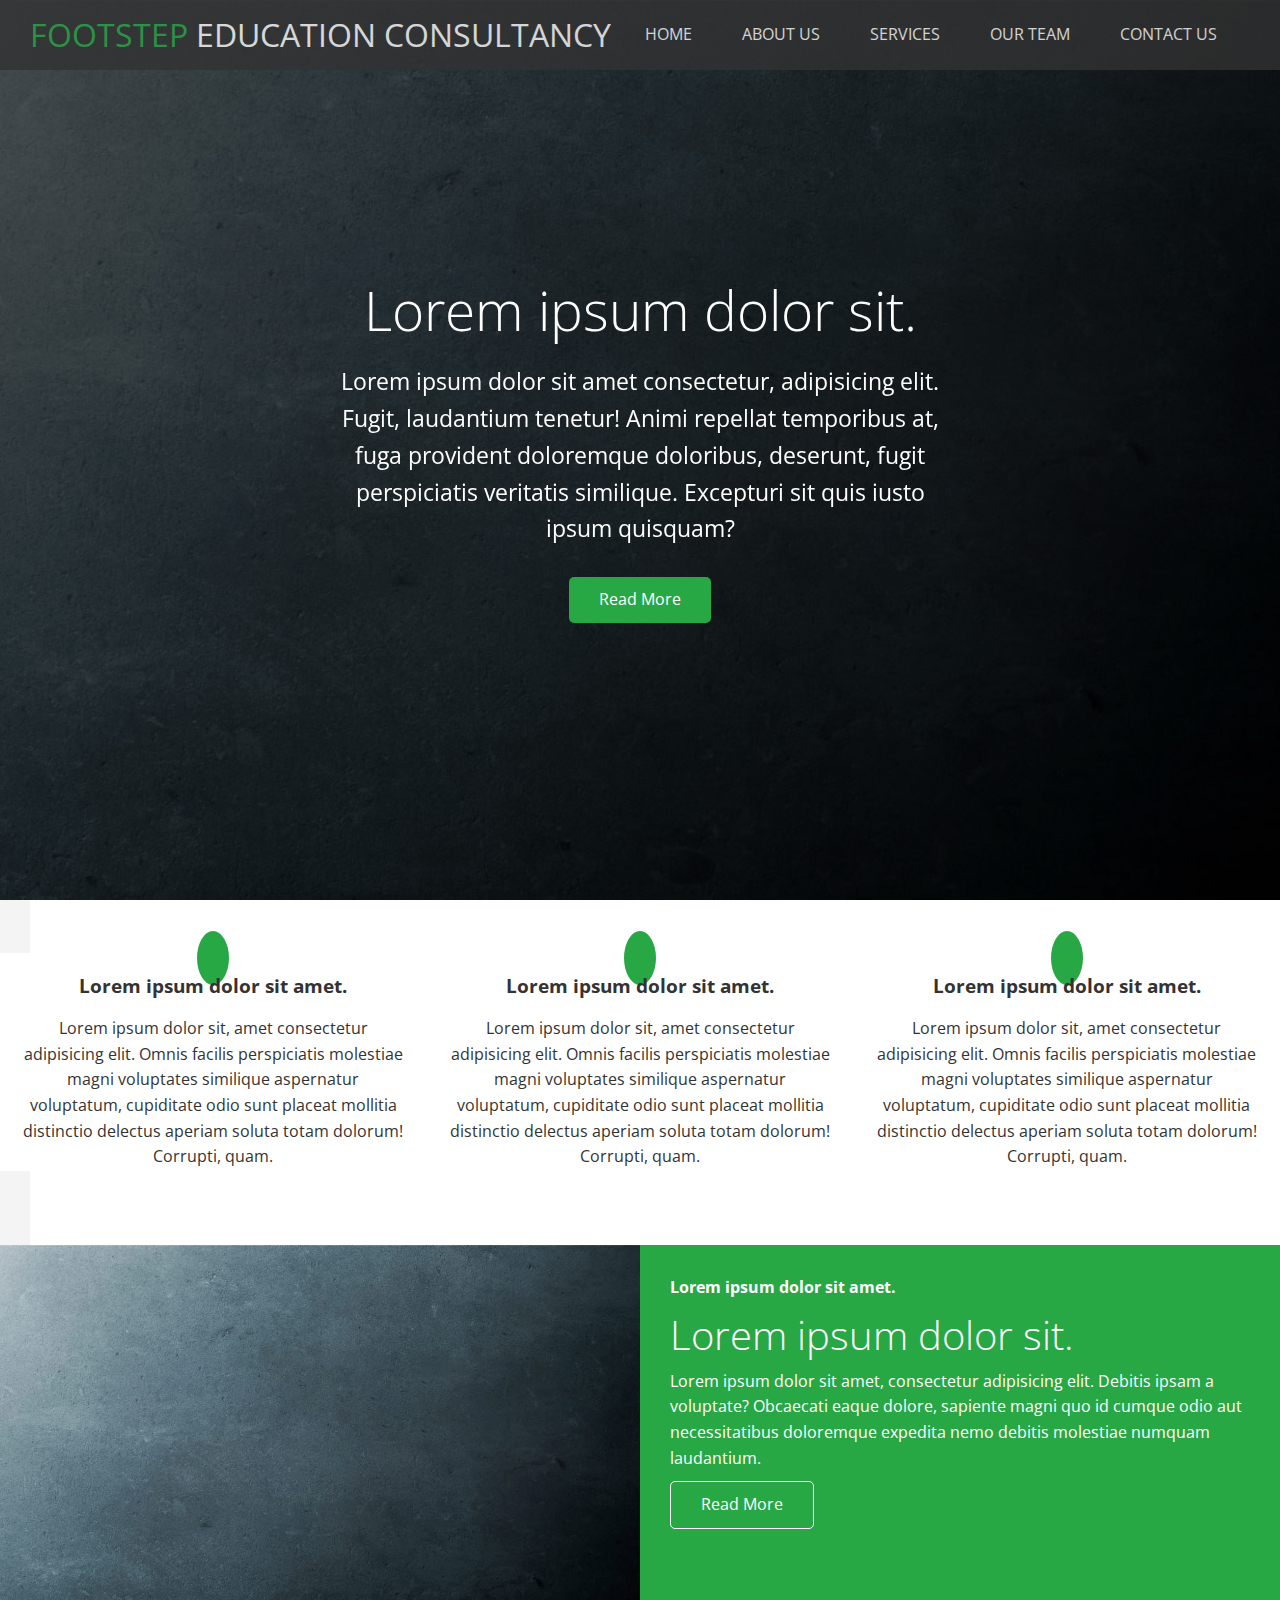
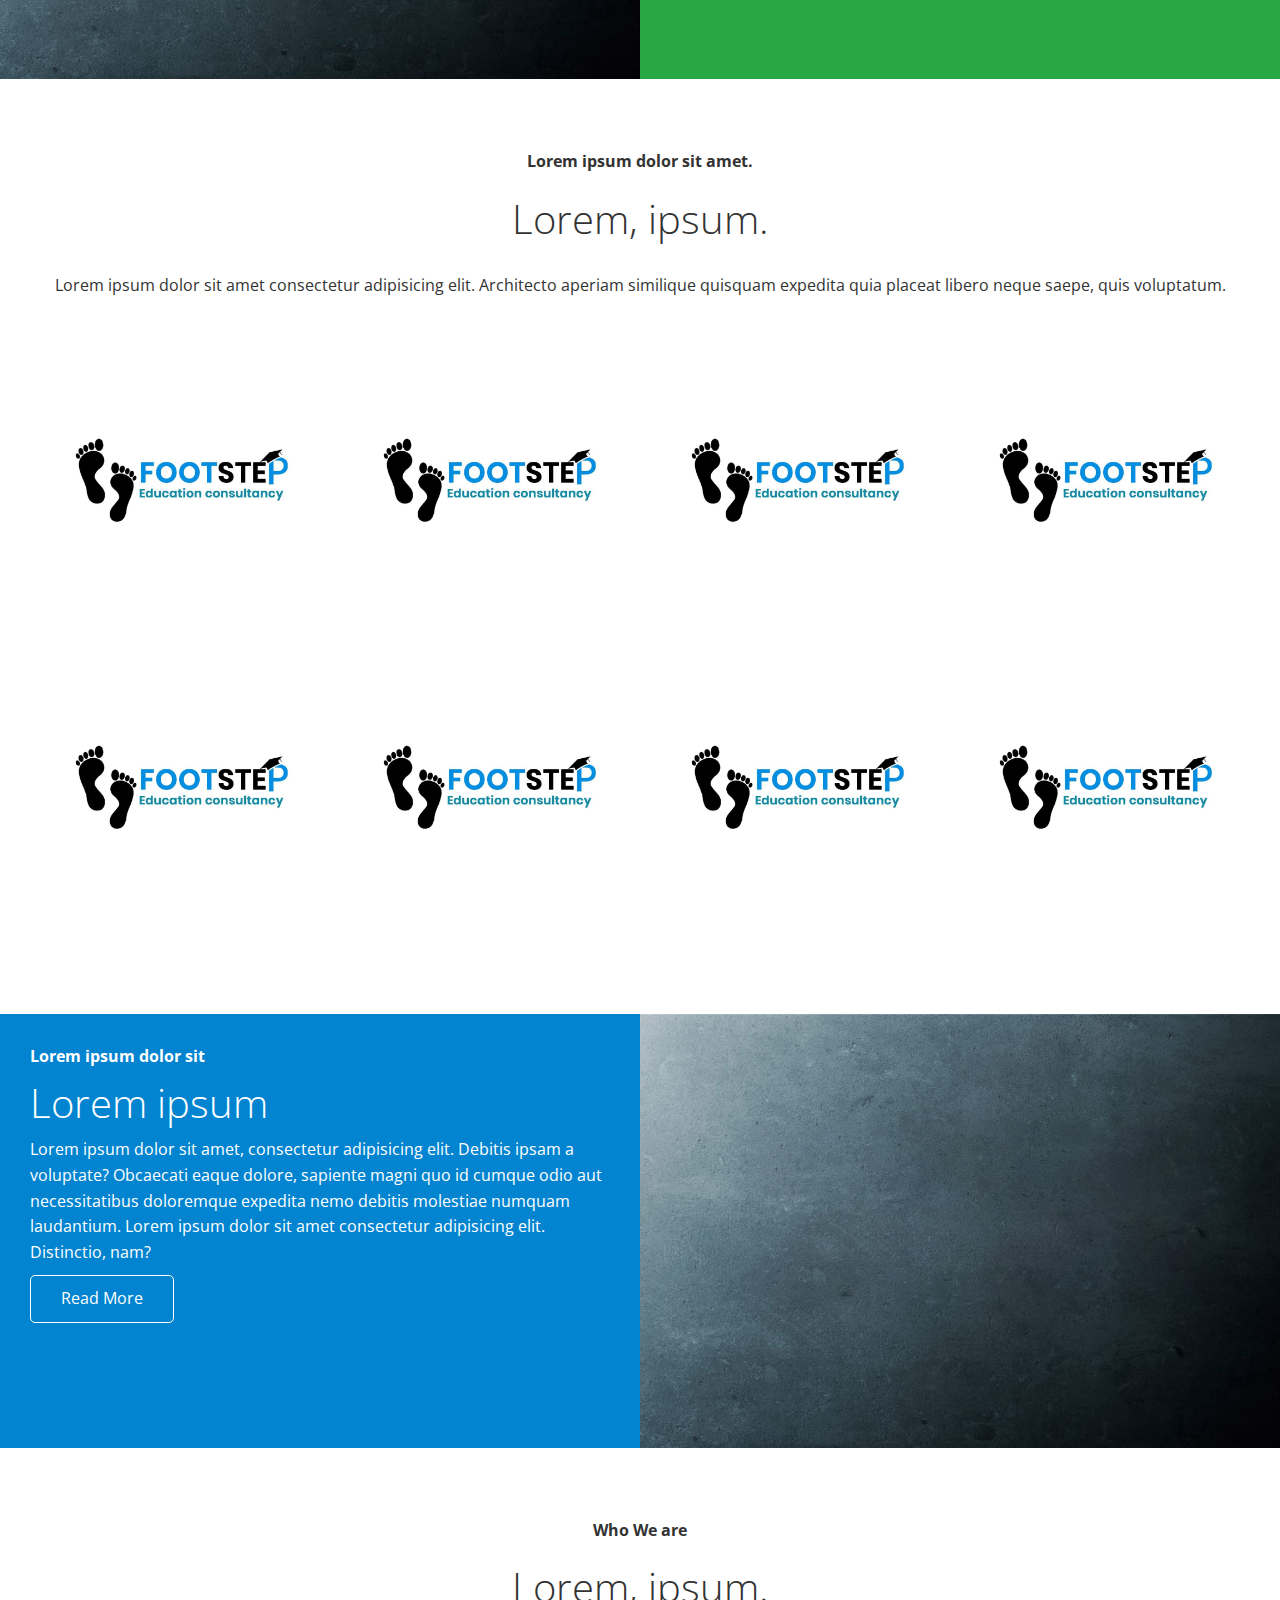
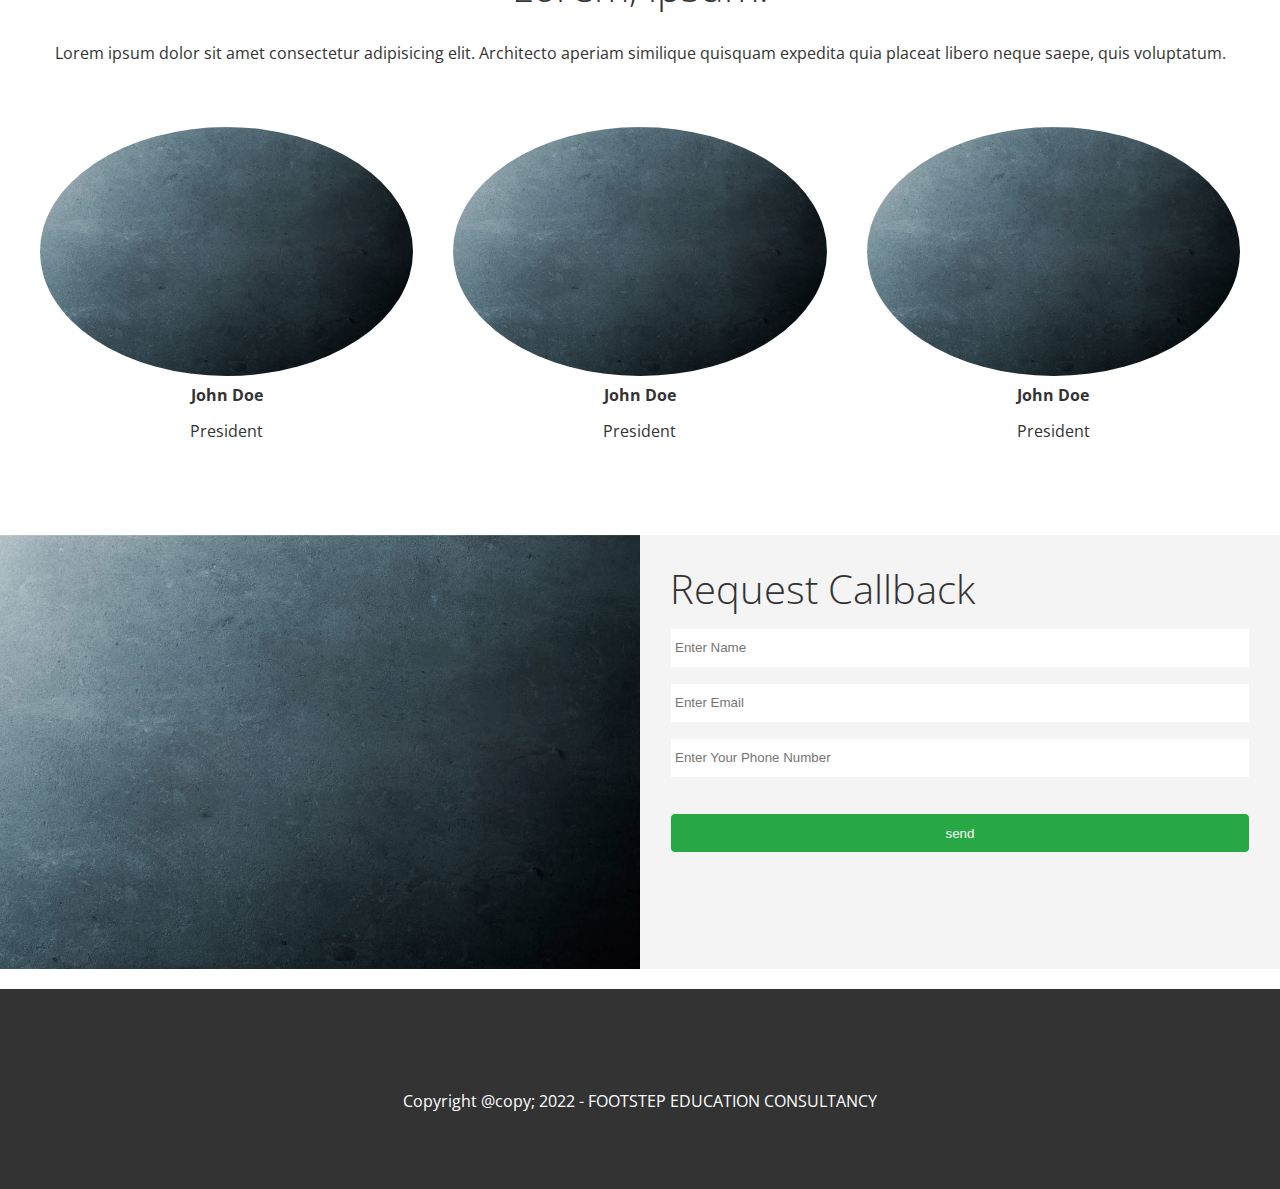
<file: index.html>
<!DOCTYPE html>
<html lang="en">
  <head>
    <meta charset="UTF-8" />
    <meta http-equiv="X-UA-Compatible" content="IE=edge" />
    <meta name="viewport" content="width=device-width, initial-scale=1.0" />
    <link
      rel="stylesheet"
      href="https://cdnjs.cloudflare.com/ajax/libs/font-awesome/6.2.0/css/all.min.css"
      integrity="sha512-xh6O/CkQoPOWDdYTDqeRdPCVd1SpvCA9XXcUnZS2FmJNp1coAFzvtCN9BmamE+4aHK8yyUHUSCcJHgXloTyT2A=="
      crossorigin="anonymous"
      referrerpolicy="no-referrer"
    />

    <!-- import bootstrap for better css -->
    <link
      rel="stylesheet"
      href="https://cdn.jsdelivr.net/npm/bootstrap@5.2.3/dist/css/bootstrap.min.css"
      integrity="sha384-rbsA2VBKQhggwzxH7pPCaAqO46MgnOM80zW1RWuH61DGLwZJEdK2Kadq2F9CUG65"
      crossorigin="anonymous"
    />
    <!-- use bootstrap javascript as well -->

    <!-- if u don't want to use bootstrap just use jquery for script(javascript) langauger -->
    <link rel="stylesheet" href="/css/utilities.css" />
    <link rel="stylesheet" href="/css/style.css" />
    <title>FOOTSTEP EDUCATION CONSULTANCY</title>
  </head>
  <body>
    <header class="hero">
      <div id="navbar" class="navbar">
        <h1 class="logo">
          <span class="text-primary">
            <i class="fas fa-book-open"></i>
            FOOTSTEP
          </span>
          EDUCATION
          <br class="pc_non" />
          CONSULTANCY
        </h1>
        <nav class="hamburger">
          <ul>
            <li>
              <a href="/index.html">HOME</a>
            </li>
            <li>
              <a href="/aboutus.html">ABOUT US</a>
            </li>
            <li>
              <a href="/services.html">SERVICES</a>
            </li>
            <li>
              <a href="/ourteam.html">OUR TEAM</a>
            </li>
            <li>
              <a href="/contactus.html">CONTACT US</a>
            </li>
          </ul>
        </nav>
        <div class="hamburger-menu">
          <div></div>
          <div></div>
          <div></div>
        </div>
      </div>
      <div class="content">
        <h1>Lorem ipsum dolor sit.</h1>
        <p>
          Lorem ipsum dolor sit amet consectetur, adipisicing elit. Fugit,
          laudantium tenetur! Animi repellat temporibus at, fuga provident
          doloremque doloribus, deserunt, fugit perspiciatis veritatis
          similique. Excepturi sit quis iusto ipsum quisquam?
        </p>
        <a href="#aboutus" class="btn">
          <i class="fas fav-chevron-right"></i>
          Read More
        </a>
      </div>
    </header>
    <main>
      <secton id="about" class="icons bg-light">
        <div class="flex-items">
          <div>
            <i class="fas fa-university fa-2x"></i>
            <h3>Lorem ipsum dolor sit amet.</h3>
            <p>
              Lorem ipsum dolor sit, amet consectetur adipisicing elit. Omnis
              facilis perspiciatis molestiae magni voluptates similique
              aspernatur voluptatum, cupiditate odio sunt placeat mollitia
              distinctio delectus aperiam soluta totam dolorum! Corrupti, quam.
            </p>
          </div>

          <div>
            <i class="fas fa-book-reader fa-2x"></i>
            <h3>Lorem ipsum dolor sit amet.</h3>
            <p>
              Lorem ipsum dolor sit, amet consectetur adipisicing elit. Omnis
              facilis perspiciatis molestiae magni voluptates similique
              aspernatur voluptatum, cupiditate odio sunt placeat mollitia
              distinctio delectus aperiam soluta totam dolorum! Corrupti, quam.
            </p>
          </div>

          <div>
            <i class="fas fa-pencil-alt fa-2x"></i>
            <h3>Lorem ipsum dolor sit amet.</h3>
            <p>
              Lorem ipsum dolor sit, amet consectetur adipisicing elit. Omnis
              facilis perspiciatis molestiae magni voluptates similique
              aspernatur voluptatum, cupiditate odio sunt placeat mollitia
              distinctio delectus aperiam soluta totam dolorum! Corrupti, quam.
            </p>
          </div>
        </div>
      </secton>
      <!-- About: solutions -->
      <section class="solutions flex-columns">
        <div class="row">
          <div class="column">
            <div class="column-1">
              <img src="/images/footstepBackground-1.jpg" alt="" />
            </div>
          </div>
          <div class="column">
            <div class="column-2 bg-primary">
              <h4>Lorem ipsum dolor sit amet.</h4>
              <h2>Lorem ipsum dolor sit.</h2>
              <p>
                Lorem ipsum dolor sit amet, consectetur adipisicing elit.
                Debitis ipsam a voluptate? Obcaecati eaque dolore, sapiente
                magni quo id cumque odio aut necessitatibus doloremque expedita
                nemo debitis molestiae numquam laudantium.
              </p>
              <a href="#" class="btn btn-outline">
                <i class="fas fa-chevron"></i>
                Read More
              </a>
            </div>
          </div>
        </div>
      </section>

      <!-- Cases -->
      <section id="cases" class="cases flex-grid section-padding">
        <header class="section-header">
          <h4>Lorem ipsum dolor sit amet.</h4>
          <h2>Lorem, ipsum.</h2>
          <p>
            Lorem ipsum dolor sit amet consectetur adipisicing elit. Architecto
            aperiam similique quisquam expedita quia placeat libero neque saepe,
            quis voluptatum.
          </p>
        </header>
        <div class="row">
          <div class="column">
            <img src="/images/footseptLogo.jpeg" alt="" />
            <img src="/images/footseptLogo.jpeg" alt="" />
          </div>
          <div class="column">
            <img src="/images/footseptLogo.jpeg" alt="" />
            <img src="/images/footseptLogo.jpeg" alt="" />
          </div>
          <div class="column">
            <img src="/images/footseptLogo.jpeg" alt="" />
            <img src="/images/footseptLogo.jpeg" alt="" />
          </div>
          <div class="column">
            <img src="/images/footseptLogo.jpeg" alt="" />
            <img src="/images/footseptLogo.jpeg" alt="" />
          </div>
        </div>
      </section>

      <!-- blog -->
      <section id="blog" class="blog flex-columns flex-reverse">
        <div class="row">
          <div class="column">
            <div class="column-1">
              <img src="/images/footstepBackground-1.jpg" alt="" />
            </div>
          </div>
          <div class="column">
            <div class="column-2 bg-secondary">
              <h4>Lorem ipsum dolor sit</h4>
              <h2>Lorem ipsum</h2>
              <p>
                Lorem ipsum dolor sit amet, consectetur adipisicing elit.
                Debitis ipsam a voluptate? Obcaecati eaque dolore, sapiente
                magni quo id cumque odio aut necessitatibus doloremque expedita
                nemo debitis molestiae numquam laudantium. Lorem ipsum dolor sit
                amet consectetur adipisicing elit. Distinctio, nam?
              </p>
              <a href="#" class="btn btn-outline">
                <i class="fas fa-chevron"></i>
                Read More
              </a>
            </div>
          </div>
        </div>
      </section>

      <!-- Our Team -->
      <section id="team" class="team section-padding">
        <header class="section-header">
          <h4>Who We are</h4>
          <h2>Lorem, ipsum.</h2>
          <p>
            Lorem ipsum dolor sit amet consectetur adipisicing elit. Architecto
            aperiam similique quisquam expedita quia placeat libero neque saepe,
            quis voluptatum.
          </p>
        </header>
        <div class="flex-items">
          <div>
            <img src="/images/footstepBackground-1.jpg" alt="" />
            <h4>John Doe</h4>
            <p>President</p>
          </div>
          <div>
            <img src="/images/footstepBackground-1.jpg" alt="" />
            <h4>John Doe</h4>
            <p>President</p>
          </div>
          <div>
            <img src="/images/footstepBackground-1.jpg" alt="" />
            <h4>John Doe</h4>
            <p>President</p>
          </div>
        </div>
      </section>

      <!-- contact -->
      <section id="contact" class="contact flex-columns">
        <div class="row">
          <div class="column">
            <div class="column-1">
              <img src="/images/footstepBackground-1.jpg" alt="" />
            </div>
          </div>
          <div class="column">
            <div class="column-2 bg-light">
              <h2>Request Callback</h2>
              <form action="" class="callback-form">
                <div class="form-control">
                  <label for="name"></label>
                  <input
                    type="text"
                    name="name"
                    id="name"
                    placeholder="Enter Name"
                  />
                </div>
                <div class="form-control">
                  <label for="email"></label>
                  <input
                    type="text"
                    name="email"
                    id="email"
                    placeholder="Enter Email"
                  />
                </div>
                <div class="form-control">
                  <label for="phone"></label>
                  <input
                    type="text"
                    name="phone"
                    id="email"
                    placeholder="Enter Your Phone Number"
                  />
                </div>
                <input type="submit" value="send" id="submit" class="btn" />
              </form>
            </div>
          </div>
        </div>
      </section>
    </main>
    <!-- footer -->
    <footer class="footer bg-dark">
      <div class="social">
        <a href="#"><i class="fab fa-facebook fa-2x"></i></a>
        <a href="#"><i class="fab fa-twitter fa-2x"></i></a>
        <a href="#"><i class="fab fa-youtube fa-2x"></i></a>
        <a href="#"><i class="fab fa-linkedin fa-2x"></i></a>
      </div>
      <p>Copyright @copy; 2022 - FOOTSTEP EDUCATION CONSULTANCY</p>
    </footer>
  </body>
</html>
</file>
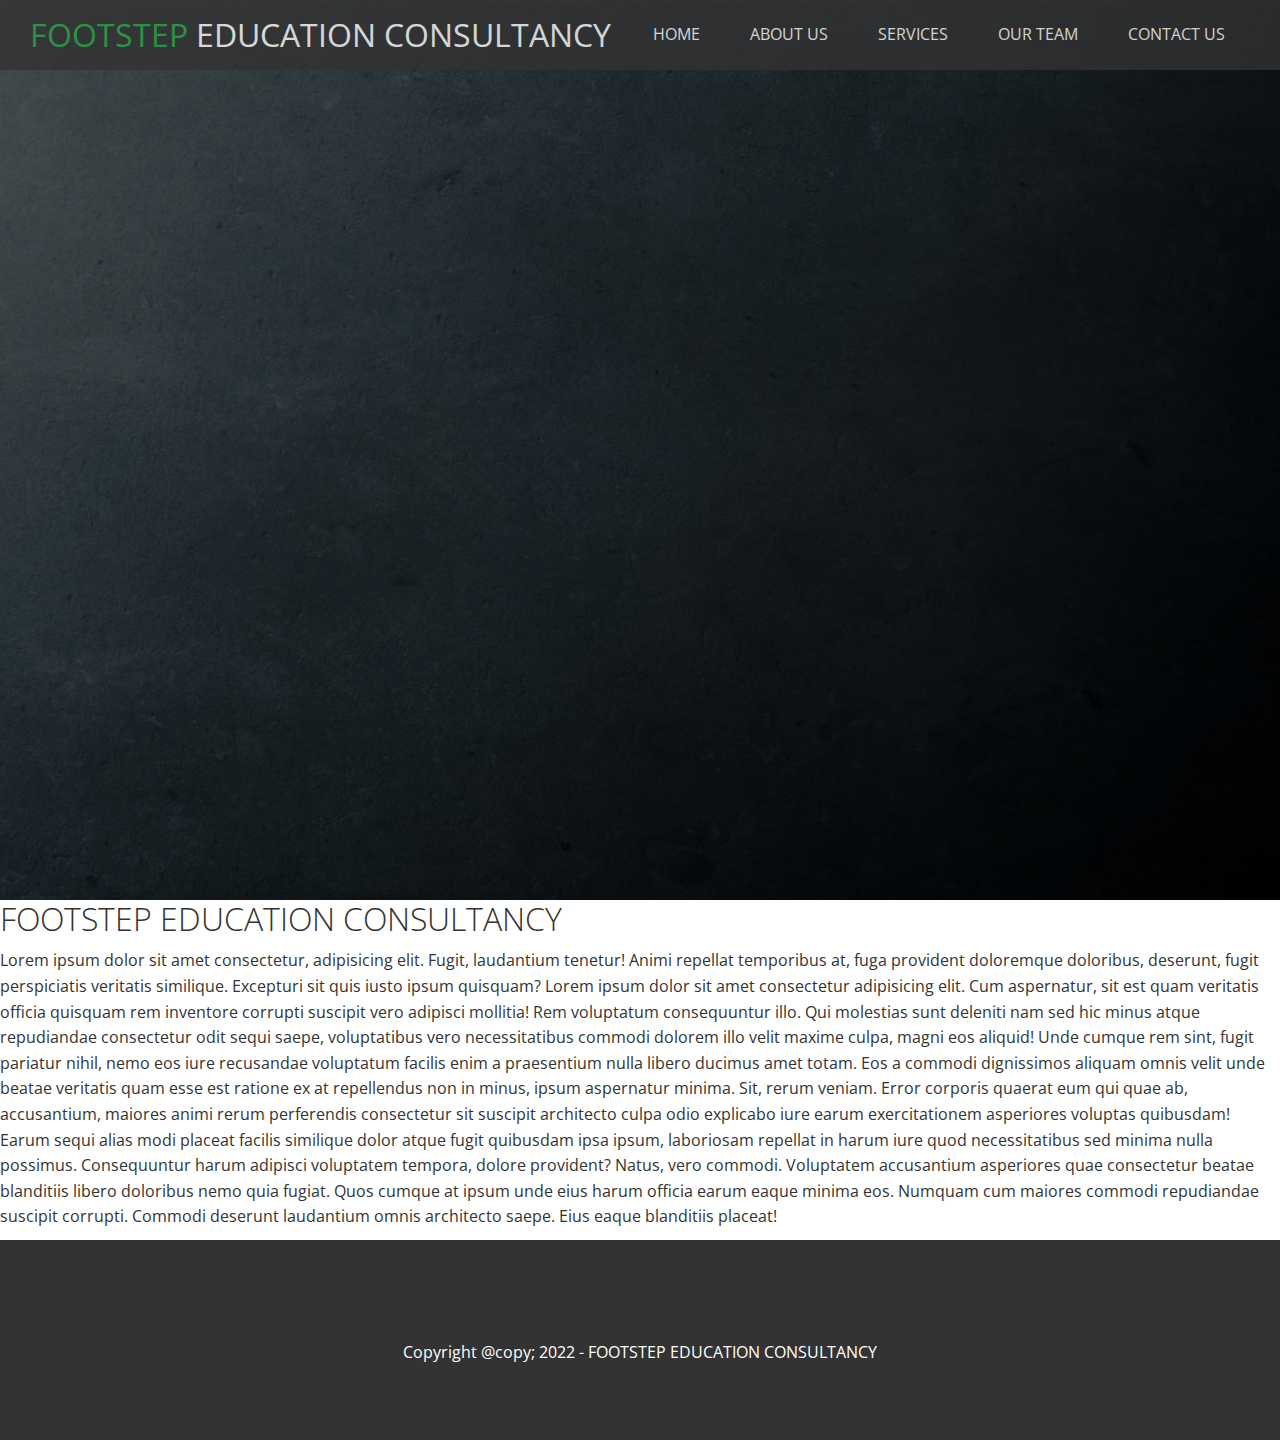
<file: aboutus.html>
<!DOCTYPE html>
<html lang="en">
  <head>
    <meta charset="UTF-8" />
    <meta http-equiv="X-UA-Compatible" content="IE=edge" />
    <meta name="viewport" content="width=device-width, initial-scale=1.0" />
    <link
      rel="stylesheet"
      href="https://cdnjs.cloudflare.com/ajax/libs/font-awesome/6.2.0/css/all.min.css"
      integrity="sha512-xh6O/CkQoPOWDdYTDqeRdPCVd1SpvCA9XXcUnZS2FmJNp1coAFzvtCN9BmamE+4aHK8yyUHUSCcJHgXloTyT2A=="
      crossorigin="anonymous"
      referrerpolicy="no-referrer"
    />
    <link rel="stylesheet" href="/css/utilities.css" />
    <link rel="stylesheet" href="/css/style.css" />
    <title>FOOTSTEP EDUCATION CONSULTANCY</title>
  </head>
  <body>
    <header class="hero">
      <div id="navbar" class="navbar">
        <h1 class="logo">
          <span class="text-primary">
            <i class="fas fa-book-open"></i>
            FOOTSTEP
          </span>
          EDUCATION CONSULTANCY
        </h1>
        <nav>
          <ul>
            <li>
              <a href="/index.html">HOME</a>
            </li>
            <li>
              <a href="/aboutus.html">ABOUT US</a>
            </li>
            <li>
              <a href="/services.html">SERVICES</a>
            </li>
            <li>
              <a href="/ourteam.html">OUR TEAM</a>
            </li>
            <li>
              <a href="/contactus.html">CONTACT US</a>
            </li>
          </ul>
        </nav>
      </div>
    </header>
    <!-- main -->
    <main>
      <div class="content">
        <h1>FOOTSTEP EDUCATION CONSULTANCY</h1>
        <p>
          Lorem ipsum dolor sit amet consectetur, adipisicing elit. Fugit,
          laudantium tenetur! Animi repellat temporibus at, fuga provident
          doloremque doloribus, deserunt, fugit perspiciatis veritatis
          similique. Excepturi sit quis iusto ipsum quisquam? Lorem ipsum dolor
          sit amet consectetur adipisicing elit. Cum aspernatur, sit est quam
          veritatis officia quisquam rem inventore corrupti suscipit vero
          adipisci mollitia! Rem voluptatum consequuntur illo. Qui molestias
          sunt deleniti nam sed hic minus atque repudiandae consectetur odit
          sequi saepe, voluptatibus vero necessitatibus commodi dolorem illo
          velit maxime culpa, magni eos aliquid! Unde cumque rem sint, fugit
          pariatur nihil, nemo eos iure recusandae voluptatum facilis enim a
          praesentium nulla libero ducimus amet totam. Eos a commodi dignissimos
          aliquam omnis velit unde beatae veritatis quam esse est ratione ex at
          repellendus non in minus, ipsum aspernatur minima. Sit, rerum veniam.
          Error corporis quaerat eum qui quae ab, accusantium, maiores animi
          rerum perferendis consectetur sit suscipit architecto culpa odio
          explicabo iure earum exercitationem asperiores voluptas quibusdam!
          Earum sequi alias modi placeat facilis similique dolor atque fugit
          quibusdam ipsa ipsum, laboriosam repellat in harum iure quod
          necessitatibus sed minima nulla possimus. Consequuntur harum adipisci
          voluptatem tempora, dolore provident? Natus, vero commodi. Voluptatem
          accusantium asperiores quae consectetur beatae blanditiis libero
          doloribus nemo quia fugiat. Quos cumque at ipsum unde eius harum
          officia earum eaque minima eos. Numquam cum maiores commodi
          repudiandae suscipit corrupti. Commodi deserunt laudantium omnis
          architecto saepe. Eius eaque blanditiis placeat!
        </p>
      </div>
    </main>

    <!-- footer -->
    <footer class="footer bg-dark">
      <div class="social">
        <a href="#"><i class="fab fa-facebook fa-2x"></i></a>
        <a href="#"><i class="fab fa-twitter fa-2x"></i></a>
        <a href="#"><i class="fab fa-youtube fa-2x"></i></a>
        <a href="#"><i class="fab fa-linkedin fa-2x"></i></a>
      </div>
      <p>Copyright @copy; 2022 - FOOTSTEP EDUCATION CONSULTANCY</p>
    </footer>
  </body>
</html>
</file>
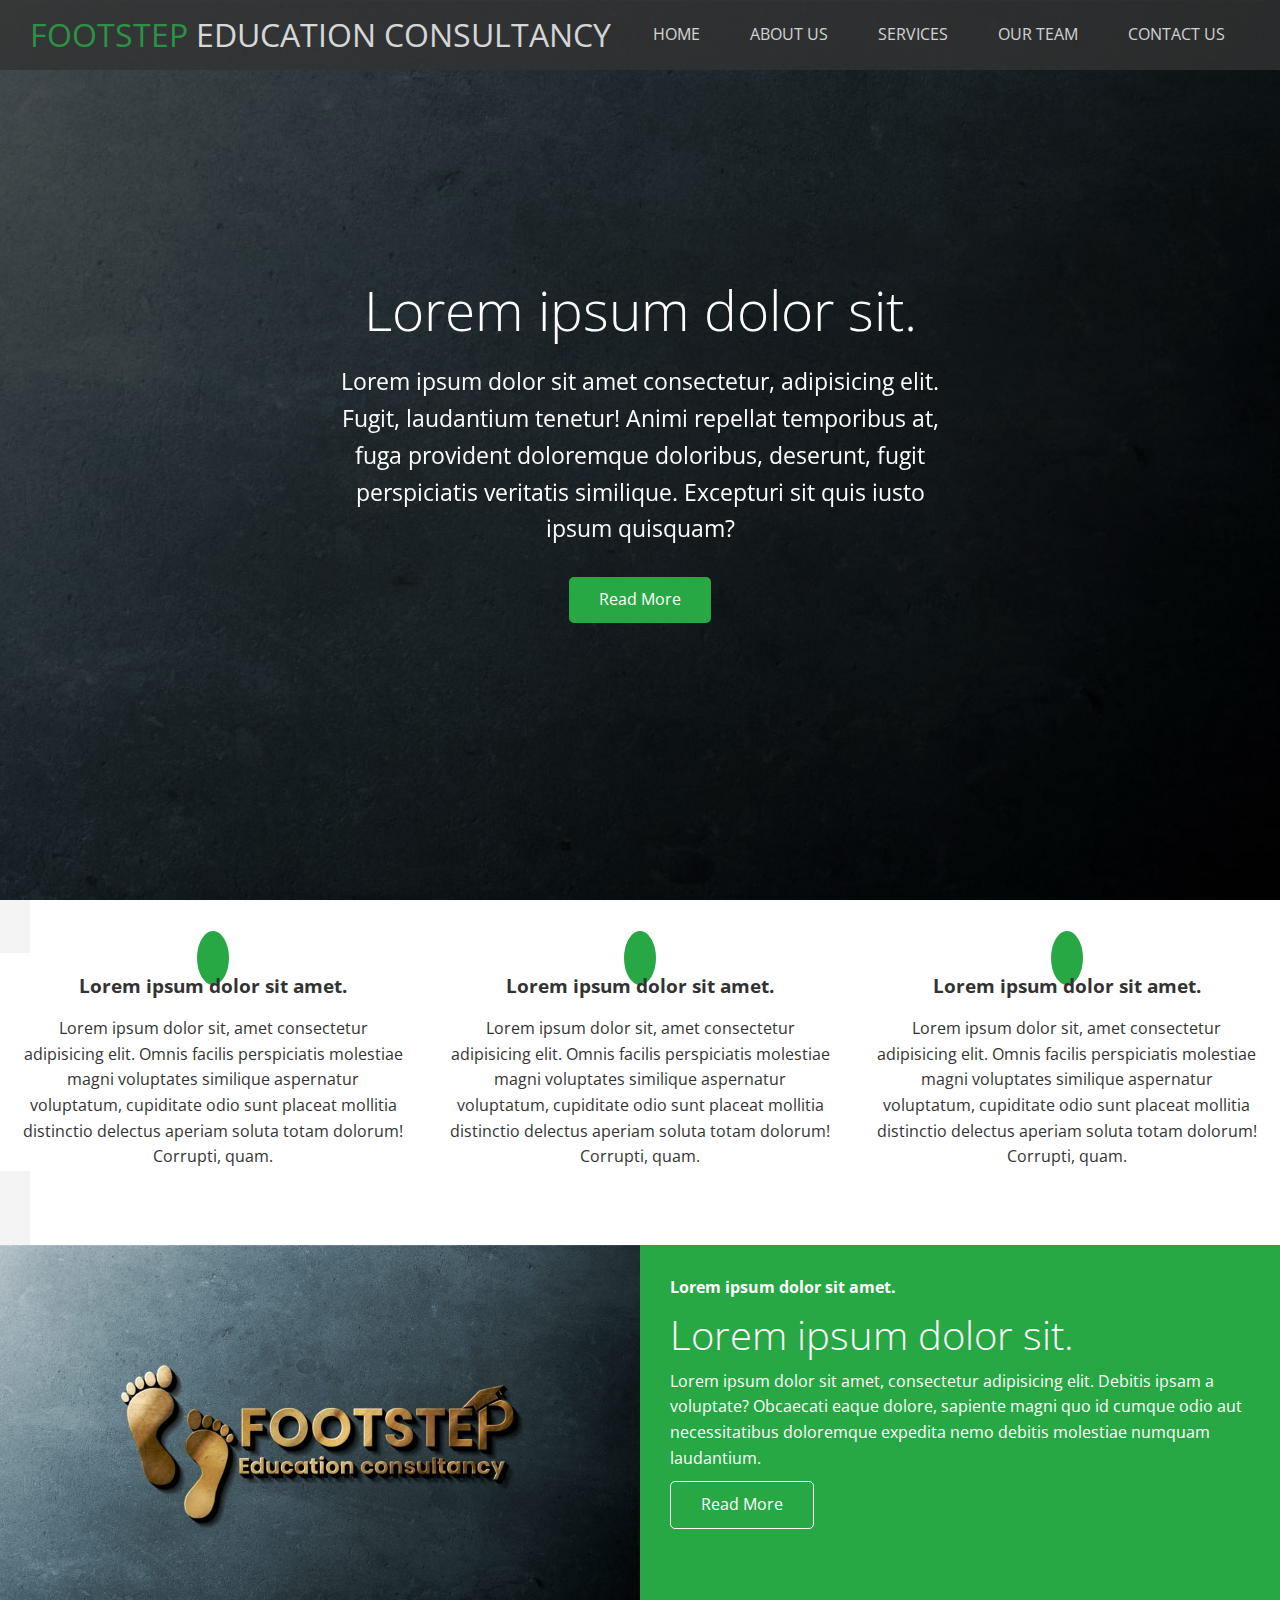
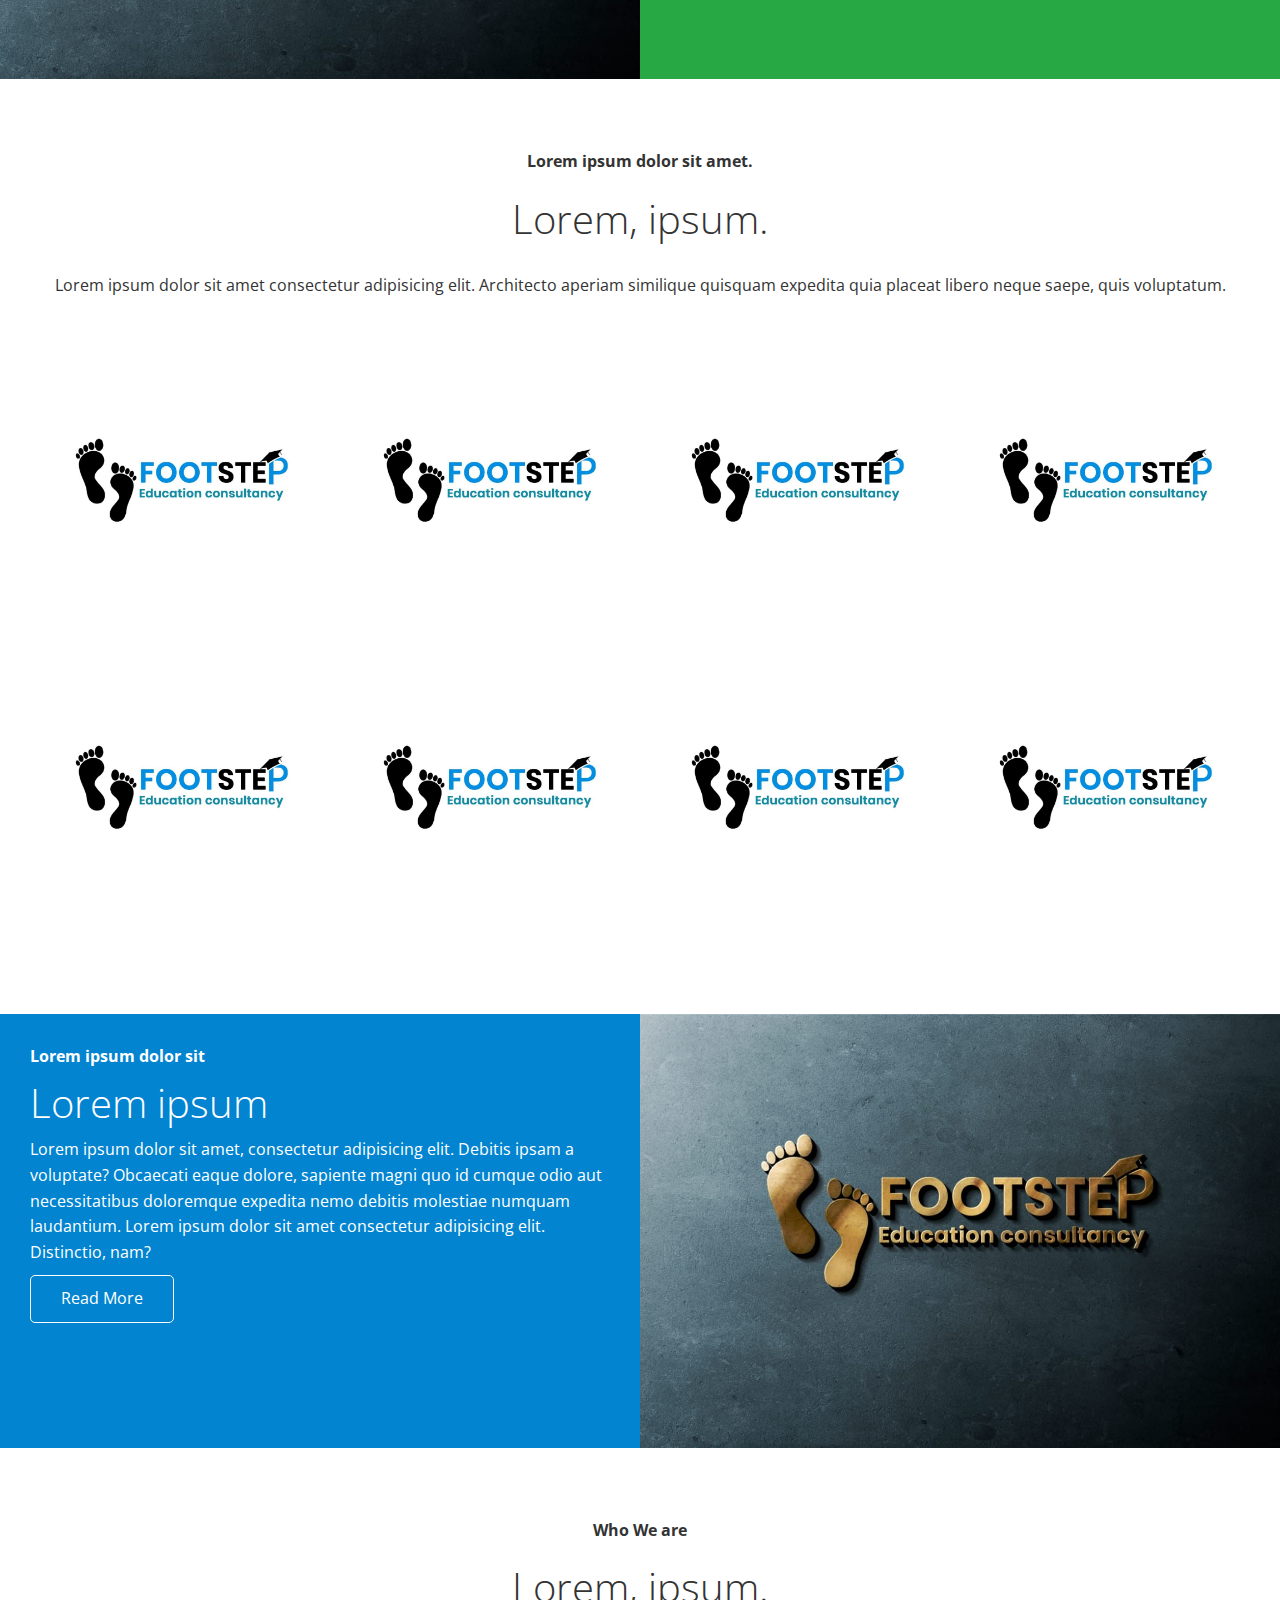
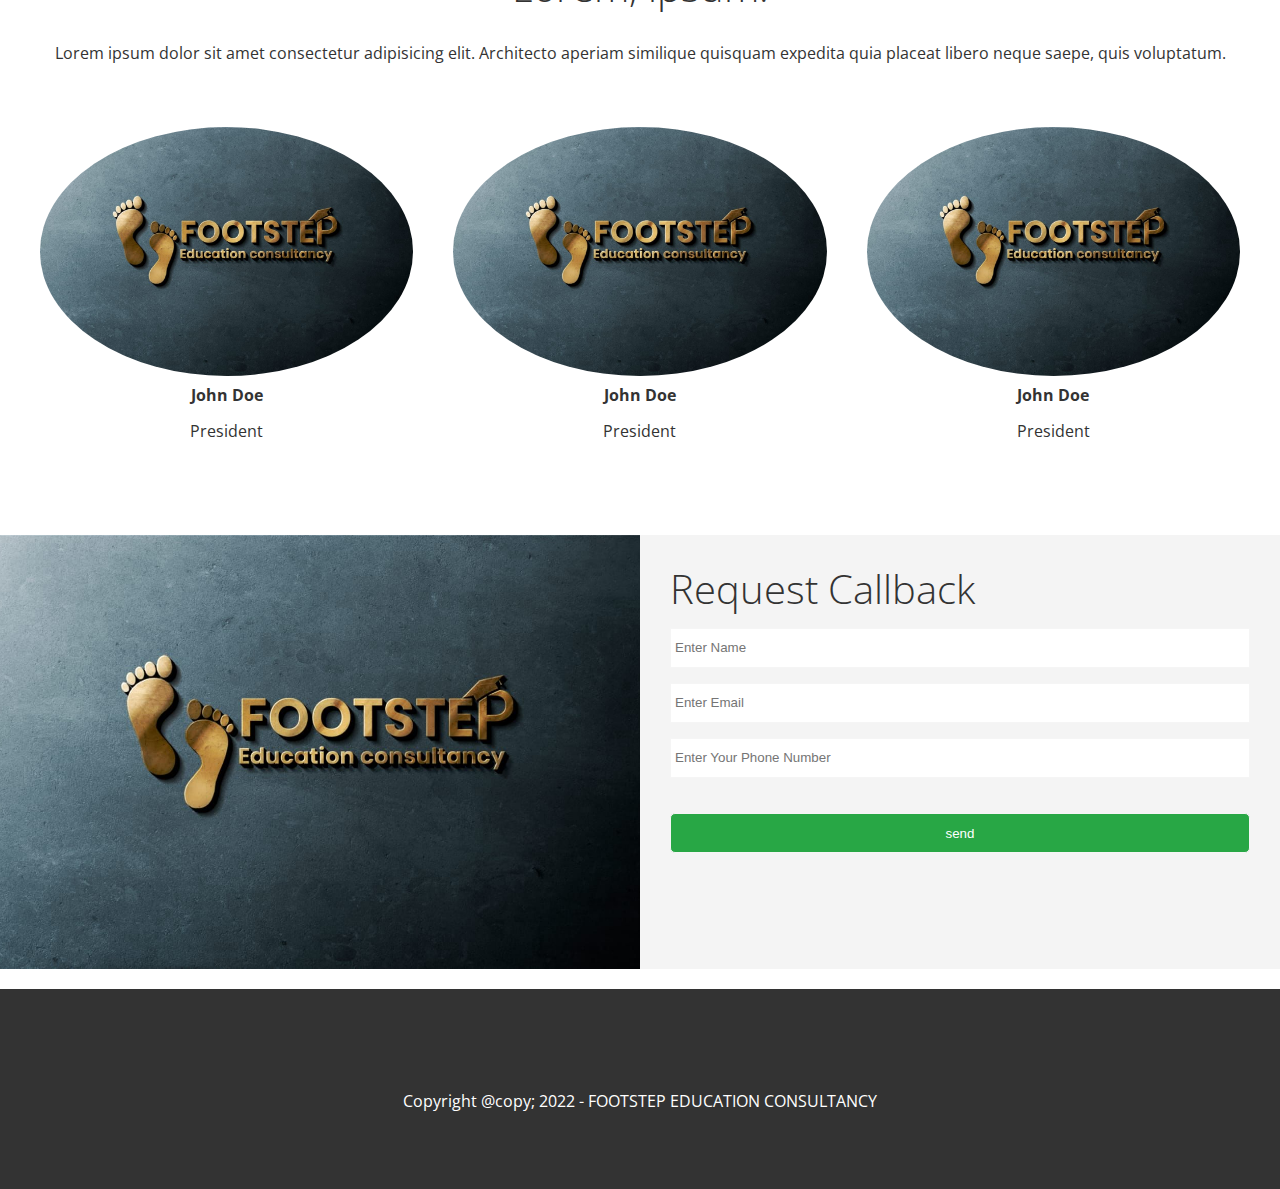
<file: contactus.html>
<!DOCTYPE html>
<html lang="en">
  <head>
    <meta charset="UTF-8" />
    <meta http-equiv="X-UA-Compatible" content="IE=edge" />
    <meta name="viewport" content="width=device-width, initial-scale=1.0" />
    <link
      rel="stylesheet"
      href="https://cdnjs.cloudflare.com/ajax/libs/font-awesome/6.2.0/css/all.min.css"
      integrity="sha512-xh6O/CkQoPOWDdYTDqeRdPCVd1SpvCA9XXcUnZS2FmJNp1coAFzvtCN9BmamE+4aHK8yyUHUSCcJHgXloTyT2A=="
      crossorigin="anonymous"
      referrerpolicy="no-referrer"
    />
    <link rel="stylesheet" href="/css/utilities.css" />
    <link rel="stylesheet" href="/css/style.css" />
    <title>FOOTSTEP EDUCATION CONSULTANCY</title>
  </head>
  <body>
    <header class="hero">
      <div id="navbar" class="navbar">
        <h1 class="logo">
          <span class="text-primary">
            <i class="fas fa-book-open"></i>
            FOOTSTEP
          </span>
          EDUCATION CONSULTANCY
        </h1>
        <nav>
          <ul>
            <li>
              <a href="/index.html">HOME</a>
            </li>
            <li>
              <a href="/aboutus.html">ABOUT US</a>
            </li>
            <li>
              <a href="/services.html">SERVICES</a>
            </li>
            <li>
              <a href="/ourteam.html">OUR TEAM</a>
            </li>
            <li>
              <a href="/contactus.html">CONTACT US</a>
            </li>
          </ul>
        </nav>
      </div>
      <div class="content">
        <h1>Lorem ipsum dolor sit.</h1>
        <p>
          Lorem ipsum dolor sit amet consectetur, adipisicing elit. Fugit,
          laudantium tenetur! Animi repellat temporibus at, fuga provident
          doloremque doloribus, deserunt, fugit perspiciatis veritatis
          similique. Excepturi sit quis iusto ipsum quisquam?
        </p>
        <a href="#aboutus" class="btn">
          <i class="fas fav-chevron-right"></i>
          Read More
        </a>
      </div>
    </header>
    <main>
      <secton id="about" class="icons bg-light">
        <div class="flex-items">
          <div>
            <i class="fas fa-university fa-2x"></i>
            <h3>Lorem ipsum dolor sit amet.</h3>
            <p>
              Lorem ipsum dolor sit, amet consectetur adipisicing elit. Omnis
              facilis perspiciatis molestiae magni voluptates similique
              aspernatur voluptatum, cupiditate odio sunt placeat mollitia
              distinctio delectus aperiam soluta totam dolorum! Corrupti, quam.
            </p>
          </div>

          <div>
            <i class="fas fa-book-reader fa-2x"></i>
            <h3>Lorem ipsum dolor sit amet.</h3>
            <p>
              Lorem ipsum dolor sit, amet consectetur adipisicing elit. Omnis
              facilis perspiciatis molestiae magni voluptates similique
              aspernatur voluptatum, cupiditate odio sunt placeat mollitia
              distinctio delectus aperiam soluta totam dolorum! Corrupti, quam.
            </p>
          </div>

          <div>
            <i class="fas fa-pencil-alt fa-2x"></i>
            <h3>Lorem ipsum dolor sit amet.</h3>
            <p>
              Lorem ipsum dolor sit, amet consectetur adipisicing elit. Omnis
              facilis perspiciatis molestiae magni voluptates similique
              aspernatur voluptatum, cupiditate odio sunt placeat mollitia
              distinctio delectus aperiam soluta totam dolorum! Corrupti, quam.
            </p>
          </div>
        </div>
      </secton>
      <!-- About: solutions -->
      <section class="solutions flex-columns">
        <div class="row">
          <div class="column">
            <div class="column-1">
              <img src="/images/footstepBackground.jpeg" alt="" />
            </div>
          </div>
          <div class="column">
            <div class="column-2 bg-primary">
              <h4>Lorem ipsum dolor sit amet.</h4>
              <h2>Lorem ipsum dolor sit.</h2>
              <p>
                Lorem ipsum dolor sit amet, consectetur adipisicing elit.
                Debitis ipsam a voluptate? Obcaecati eaque dolore, sapiente
                magni quo id cumque odio aut necessitatibus doloremque expedita
                nemo debitis molestiae numquam laudantium.
              </p>
              <a href="#" class="btn btn-outline">
                <i class="fas fa-chevron"></i>
                Read More
              </a>
            </div>
          </div>
        </div>
      </section>

      <!-- Cases -->
      <section id="cases" class="cases flex-grid section-padding">
        <header class="section-header">
          <h4>Lorem ipsum dolor sit amet.</h4>
          <h2>Lorem, ipsum.</h2>
          <p>
            Lorem ipsum dolor sit amet consectetur adipisicing elit. Architecto
            aperiam similique quisquam expedita quia placeat libero neque saepe,
            quis voluptatum.
          </p>
        </header>
        <div class="row">
          <div class="column">
            <img src="/images/footseptLogo.jpeg" alt="" />
            <img src="/images/footseptLogo.jpeg" alt="" />
          </div>
          <div class="column">
            <img src="/images/footseptLogo.jpeg" alt="" />
            <img src="/images/footseptLogo.jpeg" alt="" />
          </div>
          <div class="column">
            <img src="/images/footseptLogo.jpeg" alt="" />
            <img src="/images/footseptLogo.jpeg" alt="" />
          </div>
          <div class="column">
            <img src="/images/footseptLogo.jpeg" alt="" />
            <img src="/images/footseptLogo.jpeg" alt="" />
          </div>
        </div>
      </section>

      <!-- blog -->
      <section id="blog" class="blog flex-columns flex-reverse">
        <div class="row">
          <div class="column">
            <div class="column-1">
              <img src="/images/footstepBackground.jpeg" alt="" />
            </div>
          </div>
          <div class="column">
            <div class="column-2 bg-secondary">
              <h4>Lorem ipsum dolor sit</h4>
              <h2>Lorem ipsum</h2>
              <p>
                Lorem ipsum dolor sit amet, consectetur adipisicing elit.
                Debitis ipsam a voluptate? Obcaecati eaque dolore, sapiente
                magni quo id cumque odio aut necessitatibus doloremque expedita
                nemo debitis molestiae numquam laudantium. Lorem ipsum dolor sit
                amet consectetur adipisicing elit. Distinctio, nam?
              </p>
              <a href="#" class="btn btn-outline">
                <i class="fas fa-chevron"></i>
                Read More
              </a>
            </div>
          </div>
        </div>
      </section>

      <!-- Our Team -->
      <section id="team" class="team section-padding">
        <header class="section-header">
          <h4>Who We are</h4>
          <h2>Lorem, ipsum.</h2>
          <p>
            Lorem ipsum dolor sit amet consectetur adipisicing elit. Architecto
            aperiam similique quisquam expedita quia placeat libero neque saepe,
            quis voluptatum.
          </p>
        </header>
        <div class="flex-items">
          <div>
            <img src="/images/footstepBackground.jpeg" alt="" />
            <h4>John Doe</h4>
            <p>President</p>
          </div>
          <div>
            <img src="/images/footstepBackground.jpeg" alt="" />
            <h4>John Doe</h4>
            <p>President</p>
          </div>
          <div>
            <img src="/images/footstepBackground.jpeg" alt="" />
            <h4>John Doe</h4>
            <p>President</p>
          </div>
        </div>
      </section>

      <!-- contact -->
      <section id="contact" class="contact flex-columns">
        <div class="row">
          <div class="column">
            <div class="column-1">
              <img src="/images/footstepBackground.jpeg" alt="" />
            </div>
          </div>
          <div class="column">
            <div class="column-2 bg-light">
              <h2>Request Callback</h2>
              <form action="" class="callback-form">
                <div class="form-control">
                  <label for="name"></label>
                  <input
                    type="text"
                    name="name"
                    id="name"
                    placeholder="Enter Name"
                  />
                </div>
                <div class="form-control">
                  <label for="email"></label>
                  <input
                    type="text"
                    name="email"
                    id="email"
                    placeholder="Enter Email"
                  />
                </div>
                <div class="form-control">
                  <label for="phone"></label>
                  <input
                    type="text"
                    name="phone"
                    id="email"
                    placeholder="Enter Your Phone Number"
                  />
                </div>
                <input type="submit" value="send" id="submit" class="btn" />
              </form>
            </div>
          </div>
        </div>
      </section>
    </main>
    <!-- footer -->
    <footer class="footer bg-dark">
      <div class="social">
        <a href="#"><i class="fab fa-facebook fa-2x"></i></a>
        <a href="#"><i class="fab fa-twitter fa-2x"></i></a>
        <a href="#"><i class="fab fa-youtube fa-2x"></i></a>
        <a href="#"><i class="fab fa-linkedin fa-2x"></i></a>
      </div>
      <p>Copyright @copy; 2022 - FOOTSTEP EDUCATION CONSULTANCY</p>
    </footer>
  </body>
</html>
</file>
<file: css/utilities.css>
/* Text Colors */
.text-primary {
  color: #28a745;
}

.text-secondary {
  color: #0284d0;
}

.btn {
  cursor: pointer;
  display: inline-block;
  padding: 10px 30px;
  color: #fff;
  background-color: #28a745;
  border: none;
  border-radius: 5px;
}

.btn:hover {
  opacity: 0.9;
}

.btn-primary, .bg-primary {
  background: #28a745;
  color: #fff;
}

.btn-secondary, .bg-secondary {
  background: #0284d0;
  color: #fff;
}

.btn-dark, .bg-dark {
  background: #333;
  color: #fff;
}

/* .btn-dark {
  background: #333;
  color: #fff;
} */

.btn-light, .bg-light {
  background: #f4f4f4;
  color: #333;
}

.btn-outline {
  background: transparent;
  border: 1px solid;
}

.hero::before {
  content: '';
  position: absolute;
  top: 0;
  left: 0;
  width: 100%;
  height: 100%;
  background: rgba(0, 0, 0, 0.6);
}

.hero * {
  z-index: 10;
}

/* Flex items */

.flex-items {
  display: flex;
  text-align: center;
  justify-content: center;
  text-align: center;
  height: 100%;
}

.flex-items > div {
  padding: 20px;
}

/* Flex Columns */

.flex-columns.flex-reverse .row {
  flex-direction: row-reverse;
}
.flex-columns .row {
  display: flex;
  flex-direction: row;
  flex-wrap: wrap;
  width: 100%;
}

.flex-columns .column {
  display: flex;
  flex-direction: column;
  flex-basis: 100%;
  flex: 1;
}

.flex-columns .column .column-1,
.flex-columns .column .column-2 {
  height: 100%;
}

.flex-columns img {
  width: 100%;
  height: 100%;
  object-fit: cover;
}
.flex-columns .column-2 {
  display: flex;
  flex-direction: column;
  align-items: flex-start;
  padding: 30px;
}

.flex-columns h2 {
  font-size: 40px;
  font-weight: 100;
}

.flex-columns h4 {
  margin-bottom: 10px;
}

.flex-columns {
  margin: 20px 0;
}

/* section header */

.section-header {
  padding: 30px;
  display: flex;
  flex-direction: column;
  align-items: center;
  justify-content: center;
  text-align: center;
}

.section-header h2 {
  font-size: 40px;
  margin: 20px 0;
}

.section-padding {
  padding: 20px 20px 40px;
}

/* flex grid */
.flex-grid .row {
  display: flex;
  flex-wrap: wrap;;
  padding: 0 4px;
}

.flex-grid .column {
  flex: 25%;
  max-width: 25%;
  padding: 0 4px;
}
.pc_non {
  display: none;
}

/* mobile */
@media(max-width: 786px) {
  /* put media query css on single file */
  .logo {
    font-size: 16px;
    text-align: center;
  }
  .pc_non {
    display: block;
  }
  .hamburger {
    display: none;
  }
  .hamburger-menu>div {
    height: 8px;
    width: 80%;
    background-color: #000;
  }
  .hamburger-menu {
    display: flex;
    flex-direction: column;
    gap: 5px;
    justify-content: center;
    align-items: center;
    width: 50px;
    background-color: #f4f4f4;
    padding: 6px;
  }
}
</file>
<file: css/style.css>
@import url('https://fonts.googleapis.com/css2?family=Open+Sans:wght@300;400&display=swap');

* {
  box-sizing: border-box;
  padding: 0;
  margin: 0;
}

body {
  font-family: 'Open Sans', sans-serif;
  background: #fff;
  color: #333;
  line-height: 1.6;
}

ul {
  list-style: none;
}

a {
  color: #333;
  text-decoration: none;
}

h1, h2 {
  font-weight: 300;
  line-height: 1.2;
}

p {
  margin: 10px 0;
}

img {
  width: 100%;
}

/* Navbar */
.navbar {
  display: flex;
  align-items: center;
  justify-content: space-between;
  background-color: #333;
  color: #fff;
  opacity: 0.8;
  width: 100%;
  height: 70px;
  position: fixed;
  top: 0px;
  padding: 0 30px;
}

.navbar a {
  color: #fff;
  padding: 10px 20px;
  margin: 0 5px;
}

.navbar a:hover {
  border-bottom: #28a745 2px solid;
}

.navbar .logo {
  font-weight: 400;
}

.navbar ul {
  display: flex;
}

/* header */
.hero {
  background: url('../images/footstepBackground-1.jpg') no-repeat center center/cover;
  height: 100vh;
  position: relative;
  color: #fff;
}

.hero .content {
  display: flex;
  flex-direction: column;
  align-items: center;
  justify-content: center;
  text-align: center;
  height: 100%;
  padding: 0 20px;
}

.hero .content h1 {
  font-size: 55px;
}

.hero .content p {
  font-size: 23px;
  max-width: 600px;
  margin: 20px 0 30px;
}

/* Icons */

.icons {
  padding: 30px;
}

.icons h3 {
  font-weight: bold;
  margin-bottom: 15px;
}

.icons i {
  background-color: #28a745;
  color: #fff;
  padding: 1rem;
  border-radius: 50%;
  margin-bottom: 15px;
}

.cases img:hover {
  opacity: 0.7;
}
.team img {
  border-radius: 50%;
}

/* Callback form */
.callback-form {
  width: 100%;
}

.callback-form label {
  display: block;
  margin-bottom: 15px;
}

.callback-form .form-control {
  margin-bottom: 15px;
}

.callback-form input {
  width: 100%;
  padding: 4px;
  height: 40px;
  border: #f5f5f5 1px solid;
}

.callback-form input:focus {
  outline-color: #28a745;
}

.callback-form .btn {
  padding: 12px 0;
  margin-top: 20px;
}

/* footer */

.footer {
  display: flex;
  flex-direction: column;
  align-items: center;
  justify-content: center;
  text-align: center;
  height: 200px;
}


.footer a {
  color: #fff;
}

.footer a{
  color: #fff;
}

.footer a:hover {
  color: #28a745;
}

.footer .social > * {
  margin-right: 30px;
}

/* mobile */
@media(max-width: 786px) { 
  /* please put minimum media upto 4 levels  375, 450, 600, 800 */
  /* don't use grid and flex together */

  .navbar {
    flex-direction: row;
    height: 120px;
    padding: 20px;
  }

  .navbar a {
    padding: 10px 10px;
    margin: 0 3px;
  }

  .flex-items {
    flex-direction: column;
  }

  .flex-columns .column, .flex-grid .column {
    flex: 100%;
    max-width: 100%;
  }
  
  .team img {
    width: 70%;
  }
  .content{
    margin-top: 19vh;
  }
}
</file>
